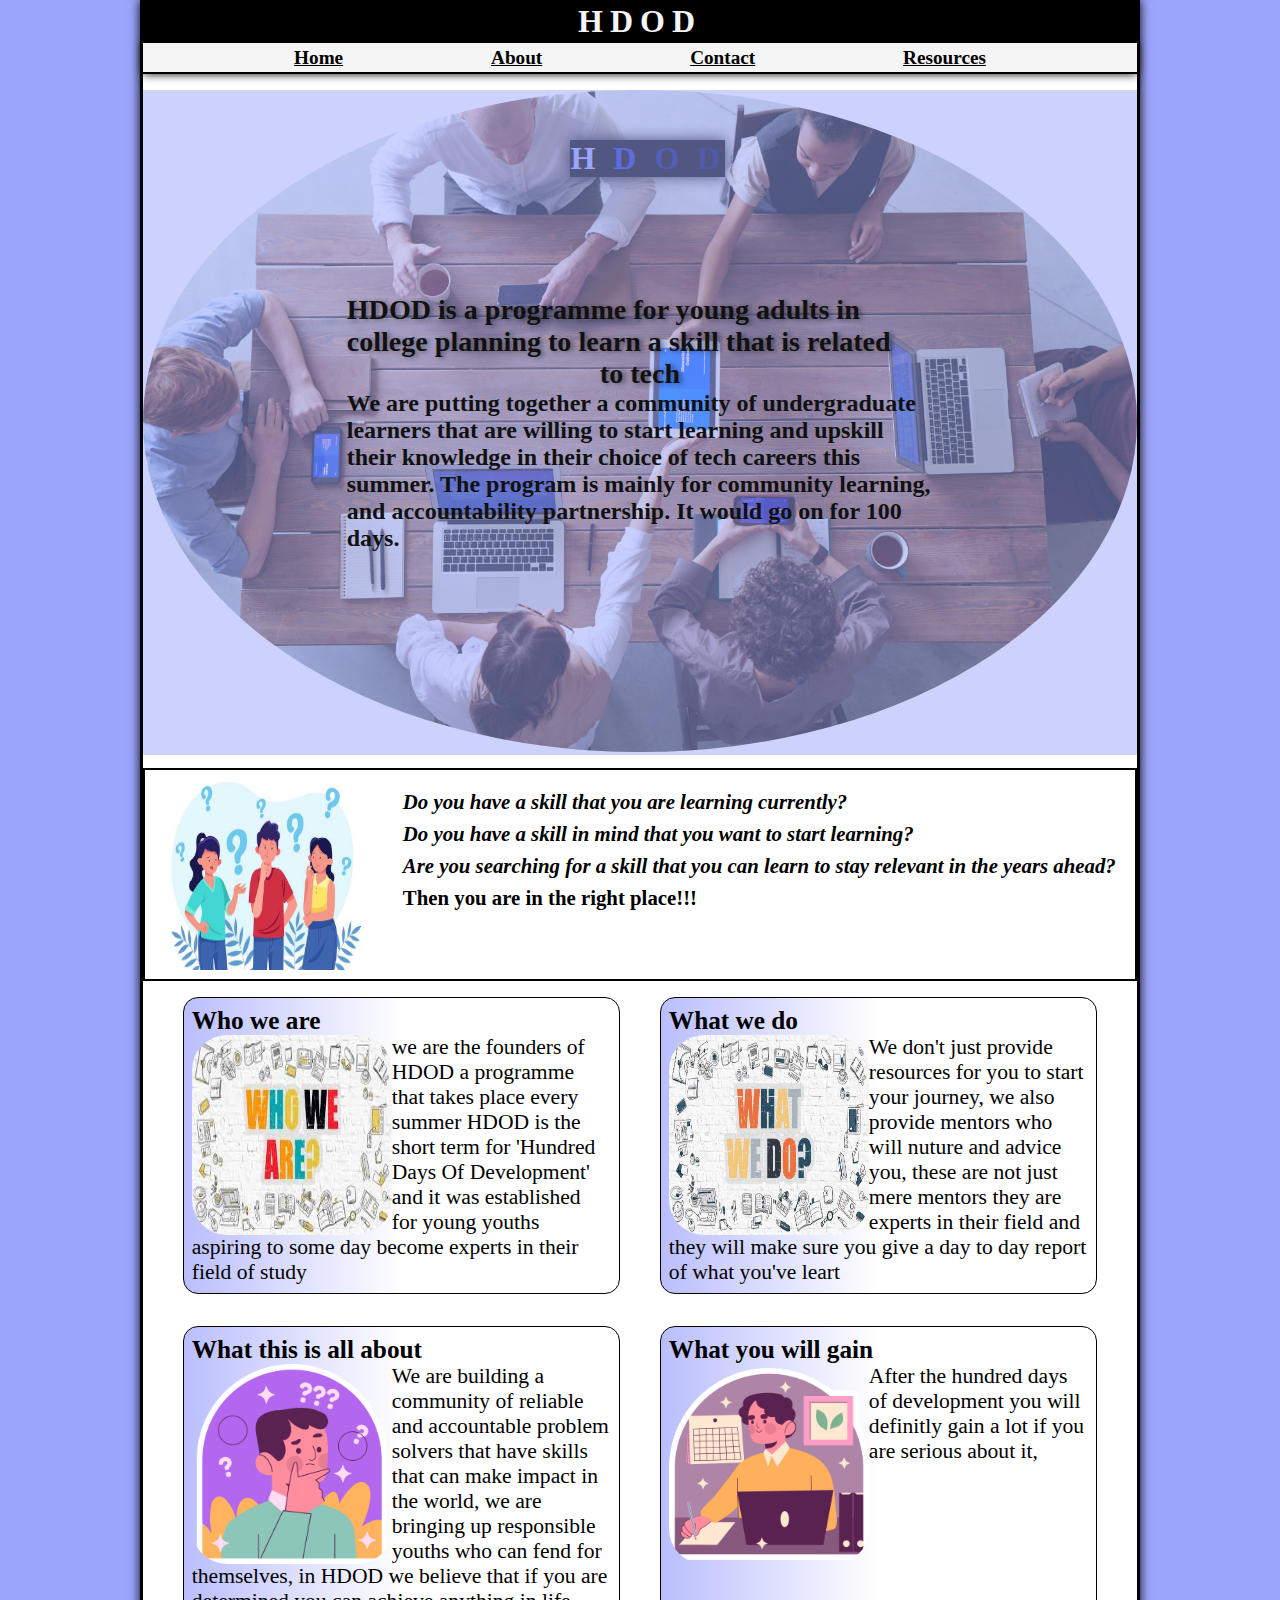
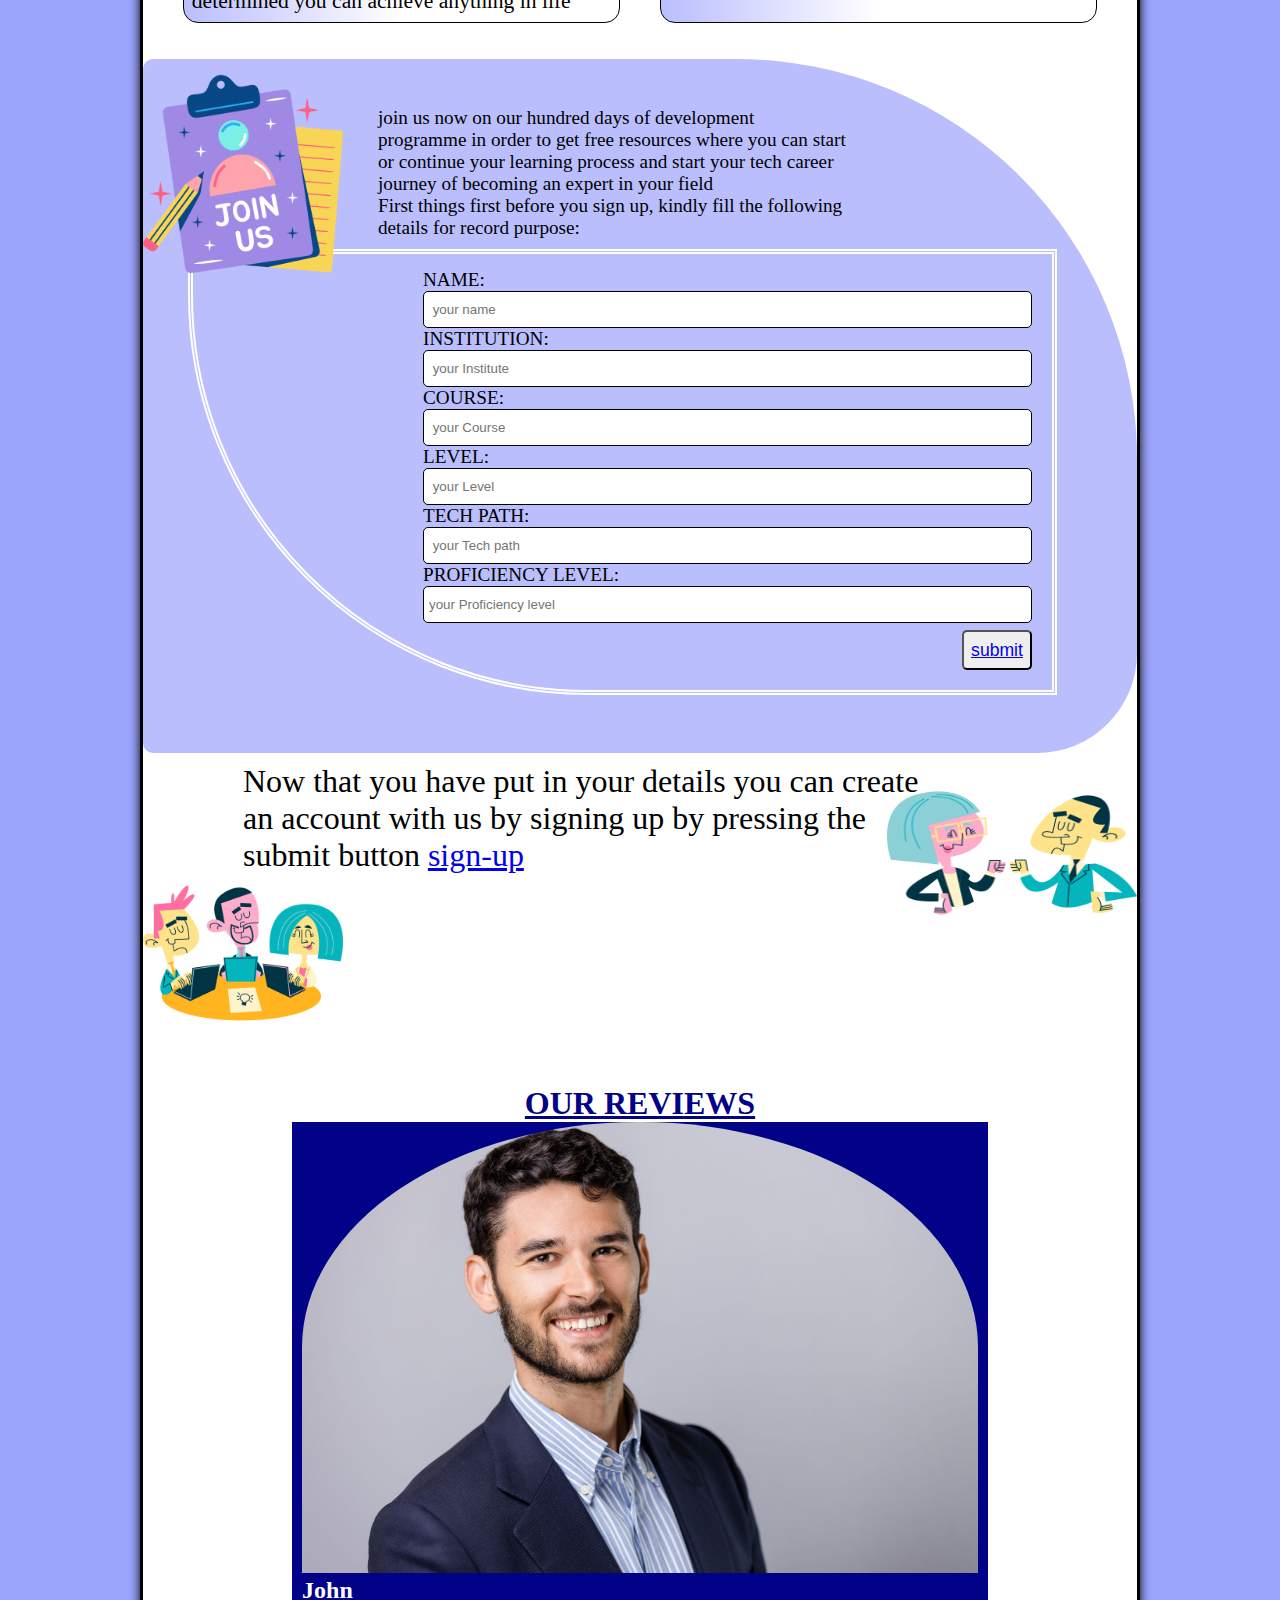
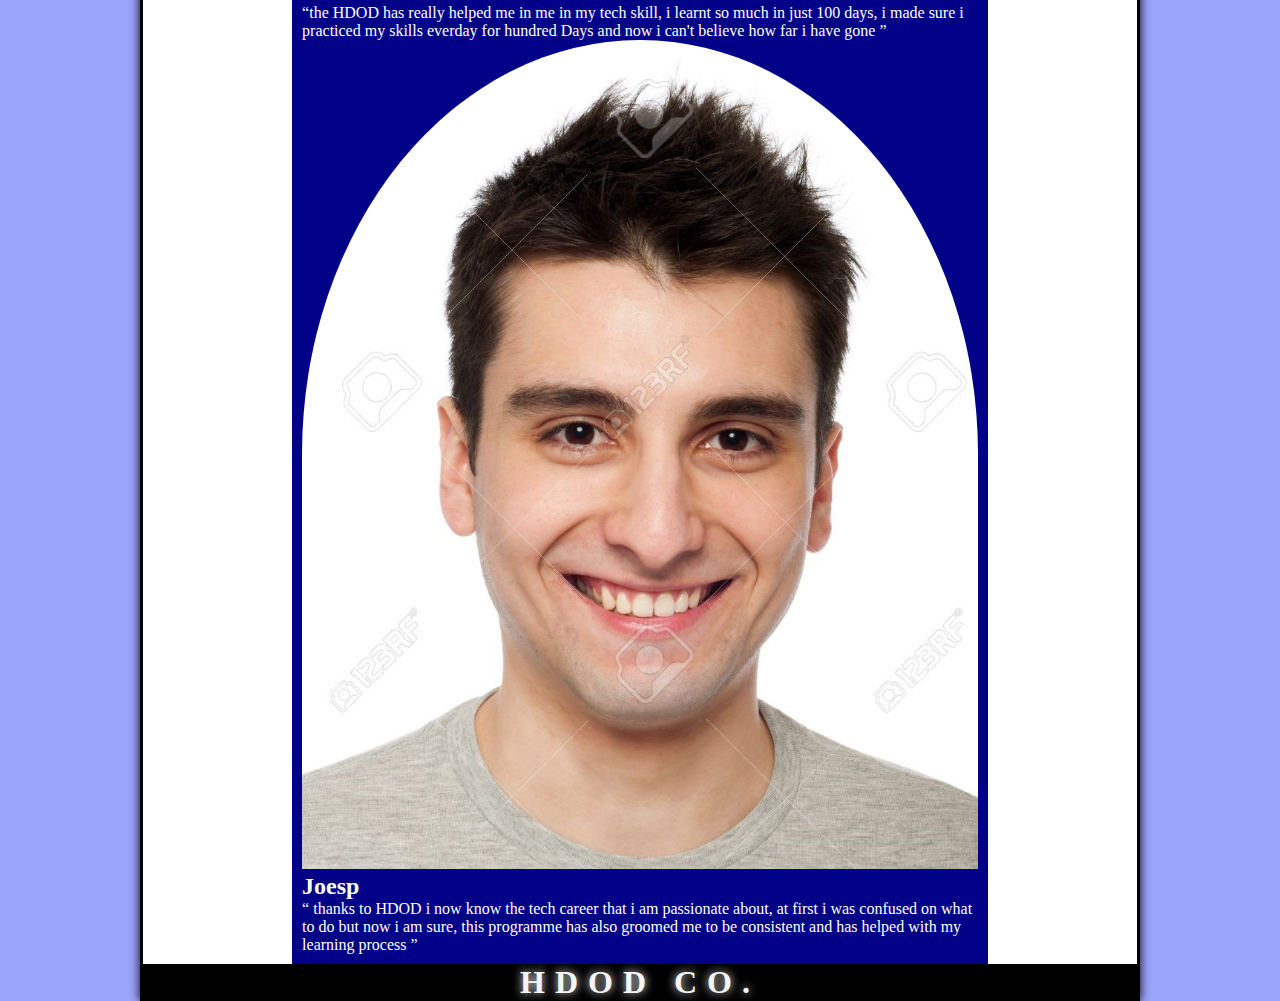
<file: index.html>
<!DOCTYPE html>
<html lang="en">
<head>
    <meta charset="UTF-8">
    <meta name="viewport" content="width=device-width, initial-scale=1.0">
    <title>Hundred Days Of Development</title>
    <link rel="stylesheet" href="style/style.css">
</head>
<body>
    <header>
        <h1>HDOD</h1>
        <nav class="navbar">
            <ul class="navbar__ul">
                    <li class="navbar__li"><a href="home.html">Home</a></li>
                    <li class="navbar__li"><a href="#about">About</a></li>
                    <li class="navbar__li"><a href="contact.html">Contact</a></li>
                    <li class="navbar__li"><a href="">Resources </a></li>
            </ul>
        </nav>
    </header>

        <section  class="section">
            <h1><span class="section__h">H</span> <span class="section__d">D</span> <span class="section__o">O</span> <span class="section__d2">D</span></h1>
            <figcaption class="section__img">
                <img src="techoo.jpg" alt="" height="800" width="1200">
            </figcaption>
                <div class="head">
                    <h3><span class="anime">HDOD</span> is a programme for young adults in college planning to learn a skill that is related  <span class="tech">to tech</span> </h3>
                    <p>
                        We are putting together a community of undergraduate learners that are
                         willing to start learning and upskill their knowledge in their choice of tech
                          careers this summer. The program is mainly for community learning, 
                          and  accountability partnership. It would go on for 100 days.
                    </p>
                </div>   
        </section>
            <div class="third">
                <div>
                    <img src="why.jpg" alt="" height="200" width="200">
                </div>
                <div class="list"> 
                    <ul>
                        <li>
                            <em>Do you have a skill that you are learning currently?</em> 
                        </li>
                        <li>
                            <em>Do you have a skill in mind that you want to start learning?</em> 
                        </li>
                        <li>
                            <em>Are you searching for a skill that you can learn to stay relevant 
                                in the years ahead?
                            </em>
                        </li>
                    </ul>
                    <p>
                        Then you are in the right place!!!
                    </p>
                </div>
            </div>
            <div class="sub" id="about">
                <div class="sub1">
                    <h3>
                        Who we are
                    </h3>
                    <div>
                        <img src="who.jpg" alt=""  width="200" height="200">
                    </div>
                    <p>
                        we are the founders of HDOD a programme that takes place every summer 
                        HDOD is the short term for 'Hundred Days Of Development' and it was established
                        for young youths aspiring to some day become experts in their field of study
                    </p>
                </div>
                <div class="sub1">
                   <h3>
                       What we do
                   </h3>
                   <div>
                    <img src="whom.jpg" alt="" width="200" height="200">
                   </div>
                   <p>
                    We don't just provide resources for you to start your journey, we also provide 
                    mentors who will nuture and advice you, these are not just mere mentors they 
                    are experts in their field and they will make sure you give a day to day report of
                    what you've leart
                   </p>
                </div>
                <div class="sub1">
                   <h3>
                     What this is all about
                   </h3>
                   <div><img src="confused.png" alt=""  width="200" height="200"></div>
                   <p>
                    We are building a community of reliable and accountable problem solvers that 
                    have skills that can make impact in the world, we are bringing up responsible youths 
                    who can fend for themselves, in HDOD we believe that if you are determined you can 
                    achieve anything in life
                   </p>
                </div>
                <div class="sub1">
                  <h3>
                      What you will gain
                  </h3>
                  <div>
                    <img src="office.png" alt="" width="200" height="200">
                  </div>
                  <p>
                    After the hundred days of development you will definitly gain a lot if you are serious 
                    about it,  
                  </p>
                </div>
            </div>
            <div class="join">
                <div>
                    <img src="job.png" alt="" height="200" width="200">
                </div>
                <p>
                    join us now on our hundred days of development programme in order to get free resources
                    where you can start or continue your learning process and start your tech career journey 
                    of becoming an expert in your field 
                </p>
                <div>
                    <p>First things first before you sign up, kindly fill the following details for 
                        record purpose:
                    </p>
                    <div class="form">
                        <ul>
                            <li>
                                <form action="">
                                    <label for=" NAME"> NAME:</label>
                                    <input id=" name" type="text" placeholder=" your name">
                                   
                                </form>
                               
                            </li>
                            <li>
                                <form action="">
                                    <label for=" Institute"> INSTITUTION:</label>
                                    <input id=" Institute" type="text" placeholder=" your Institute"> 
                                </form>
                               
                            </li>
                            <li>
                                <form action="">
                                    <label for=" Course"> COURSE:</label>
                                    <input id=" Institute" type="text" placeholder=" your Course">
                                </form> 
                            </li> 
                            <li>
                                <form action="">
                                    <label for="Level"> LEVEL:</label>
                                    <input id="Level" type="text" placeholder=" your Level">
                                </form> 
                            </li>   
                            <li> 
                                <form action="">
                                    <label for="Tech path"> TECH PATH:</label>
                                    <input id=" Tech path" type="text" placeholder=" your Tech path">
                                </form>
                            </li>
                            <li>
                                <form action="">
                                    <label for="Proficiency level:"> PROFICIENCY LEVEL:</label>
                                    <input id="Proficiency level" type="text" placeholder="your Proficiency level">
                                </form>
                            </li>
                        </ul>
                        <div class="submit">
                            <button> <a href="sign.html">submit</a> </button>
                        </div>
                    </div>
                </div>
            </div>
            <div class="sign">
                <div>
                    <img class="img2" src="team-spirit.png" alt=""  width="200" height="200">
                </div>
                <p>
                    Now that you have put in your details you can create an account with us
                    by signing up by pressing the submit button <a href="sign.html">sign-up</a>
                </p>
                <div>
                    <img class="img3" src="team-spirit (1).png" alt=""  width="200" height="200">
                </div>
            </div>
            <article class="reviews">
                <h1>
                    OUR REVIEWS
                </h1>
                <div class="reviews__all">
                    <div>
                        <img src="profile1.jpg" alt="" width="200px" height="200px">
                        <h2>John</h2>
                        <p><q>the HDOD has really helped me in me in my tech skill, i learnt so much in just 100 days,
                            i made sure i practiced my skills everday for hundred Days and now i can't believe how far i have gone
                        </q></p>
                    </div>
                    <div>
                        <img src="profile22.jpg" alt="" width="200px" height="200px">
                        <h2>Joesp</h2>
                        <p><q>
                            thanks to HDOD i now know the tech career that i am passionate about, at first i was 
                            confused on what to do but now i am sure, this programme has also groomed me
                            to be consistent and has helped with my learning process 
                        </q></p>
                    </div>
                </div> 
            </article>
            <footer>
                <h1> HDOD CO.</h1>
            </footer>
</body>
</html>
</file>
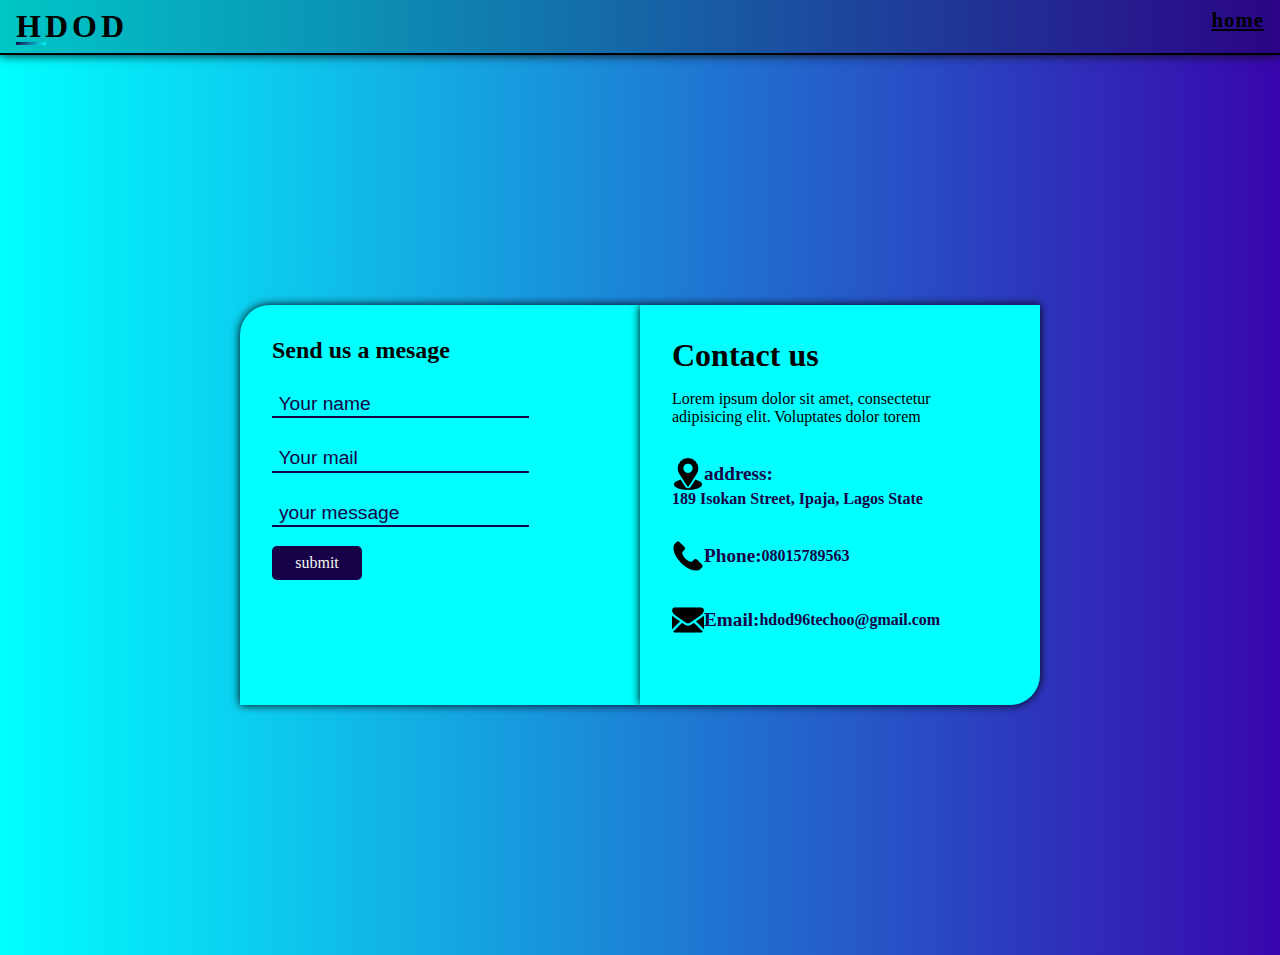
<file: contact.html>
<!DOCTYPE html>
<html lang="en">
<head>
    <meta charset="UTF-8">
    <meta name="viewport" content="width=device-width, initial-scale=1.0">
    <title>HDOD</title>
    <link rel="stylesheet" href="contact.css">
</head>
<body>
    <nav>
        <h1>HDOD</h1>
        <a href="home.html">home</a>
    </nav>
    <div class="first">
        <div class="sub1">
            <h2>Send us a mesage</h2>
            <form action="">
                <input id=" name" type="text" placeholder=" Your name">
            </form>
            <form action="">
                <input id=" name" type="text" placeholder=" Your mail">
            </form>
            <form action="">
                <input id=" name" type="text" placeholder=" your message">
            </form>
            <div class="submit">submit</div>
        </div>
        <div class="sub2">
            <h1>Contact us</h1>
            <p>Lorem ipsum dolor sit amet, consectetur <br> adipisicing elit. Voluptates dolor torem</p>
            <div class="contact">
                <p><img src="location.png" alt=""> <span class="bold">address:</span>  189 Isokan Street, Ipaja, Lagos State</p>
                <P><img src="call.png" alt=""> <span class="bold">Phone:</span>  08015789563</P>
                <p><img src="black-back-closed-envelope-shape.png" alt=""> <span class="bold">Email:</span>  hdod96techoo@gmail.com</p>
            </div>
        </div>
    </div>
</body>
</html>
</file>
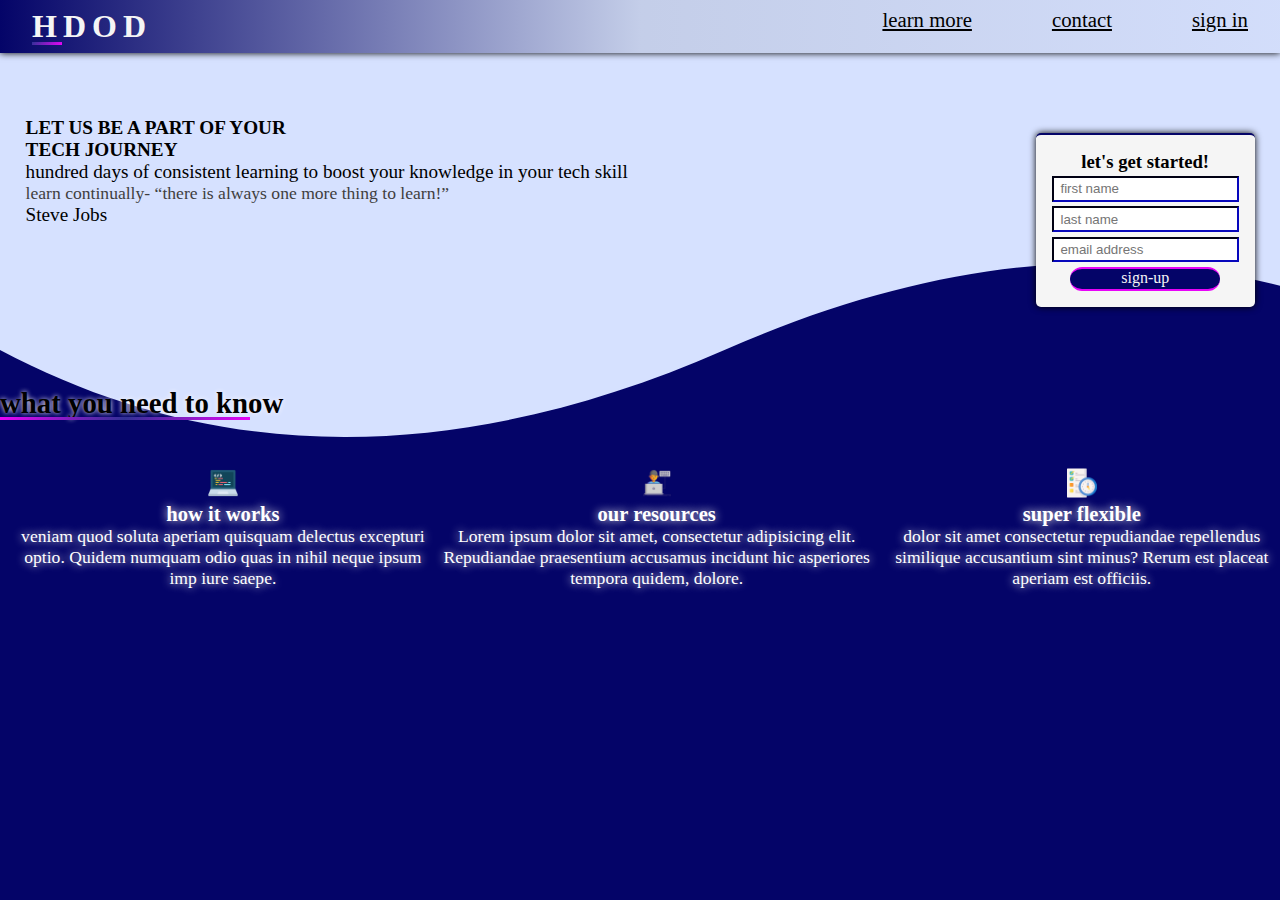
<file: home.html>
<!DOCTYPE html>
<html lang="en">
<head>
    <meta charset="UTF-8">
    <meta name="viewport" content="width=device-width, initial-scale=1.0">
    <title>Document</title>
    <link rel="stylesheet" href="home.css">
</head>
<body>
    <nav>
        <h1>HDOD</h1>
        <ul>
            <li><a href="index.html"><span class="nowrap">learn more</span></a></li>
            <li><a href="contact.html">contact</a></li>
            <li><a href="sign.html"><span class="nowrap">sign in</span></a></li>
        </ul>
    </nav>
    <main>
        <article class="first">
            <h2>LET US BE A PART OF YOUR <br> TECH JOURNEY</h2>
            <p>hundred days of consistent learning to boost your knowledge in your tech skill </p>
            <p class="quote"> learn continually- <q>there is always one more thing to learn!</q></p>
            <p class="name">Steve Jobs</p>
        </article>
        <article class="second">
           <h3>let's get started!</h3> 
           <form action="">
            <input id=" name" type="text" placeholder=" first name">
           </form>
           <form action="">
            <input id=" name" type="text" placeholder=" last name">
           </form>
           <form action="">
            <input id=" email" type="text" placeholder=" email address">
           </form>
           <div class="btn">sign-up</div>
        </article>
    </main>
    <h2 class="third"> what you <span class="before">need </span>to know</h2>
    <article class="lorem">
        <div class="lorem__div">
            <img src="programming (1).png" alt="">
            <h3>how it works</h3>
            <p>veniam quod soluta aperiam quisquam delectus excepturi optio. Quidem numquam odio quas in nihil
               neque ipsum imp iure saepe.
            </p>
        </div>
        <div class="lorem__div">
          <img src="typing.png" alt="">     
          <h3>our resources</h3>
          <p>Lorem ipsum dolor sit amet, consectetur adipisicing elit. Repudiandae praesentium accusamus incidunt
             hic asperiores tempora quidem, dolore.
            </p>
        </div>
        <div class="lorem__div">
            <img src="time.png" alt="">
            <h3>super flexible</h3>
            <p>dolor sit amet consectetur  repudiandae repellendus similique accusantium sint minus? 
               Rerum est placeat aperiam est officiis.
            </p>
        </div>
    </article>
</body>
</html>
</file>
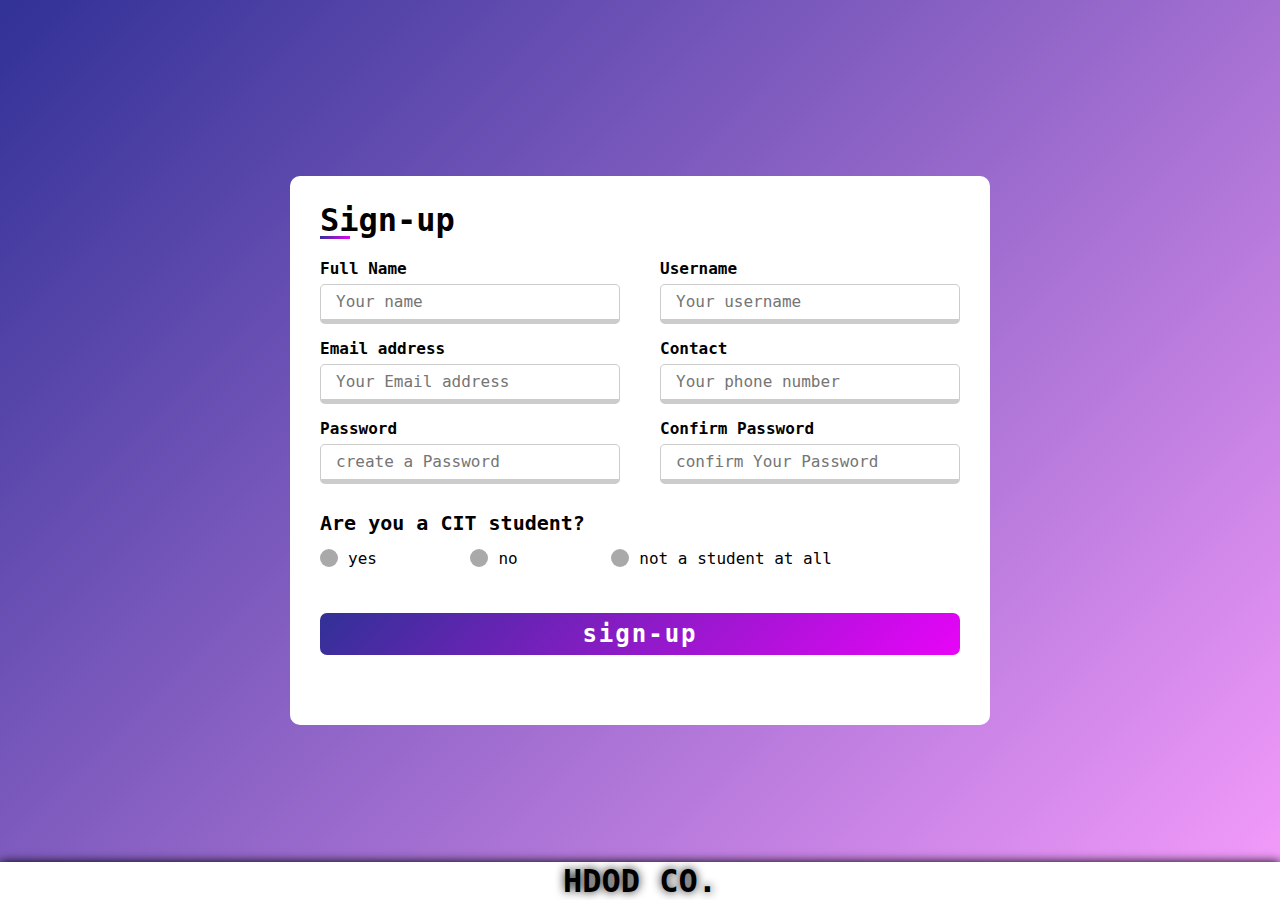
<file: sign.html>
<!DOCTYPE html>
<html lang="en">
<head>
    <meta charset="UTF-8">
    <meta name="viewport" content="width=device-width, initial-scale=1.0">
    <title>HDOD</title>
    <link rel="stylesheet" href="sign.css">
</head>
<body>
    <div class="container">
        <div class="title">Sign-up</div>
        <form action="">
            <div class="user-details">
                <div class="input-box">
                    <span class="details">Full Name</span>
                    <input type="text" placeholder="Your name" required>
                </div>
                <div class="input-box">
                    <span class="details">Username</span>
                    <input type="text" placeholder="Your username" required>
                </div>
                <div class="input-box">
                    <span class="details">Email address</span>
                    <input type="text" placeholder="Your Email address" required>
                </div>
                <div class="input-box">
                    <span class="details">Contact</span>
                    <input type="text" placeholder="Your phone number" required>
                </div>
                <div class="input-box">
                    <span class="details">Password</span>
                    <input type="text" placeholder="create a Password" required>
                </div>
                <div class="input-box">
                    <span class="details">Confirm Password</span>
                    <input type="text" placeholder="confirm Your Password" required>
                </div>
            </div>
            <div class="gender-details">
                <input type="radio" name="gender" id="dot-1">
                <input type="radio" name="gender" id="dot-2">
                <input type="radio" name="gender" id="dot-3">
                <span class="gender-title">Are you a CIT student?</span>
                <div class="category">
                    <label for="dot-1">
                        <span class="dot one"></span>
                        <span class="gender">yes</span>
                    </label>
                    <label for="dot-2">
                        <span class="dot two"></span>
                        <span class="gender">no</span>
                    </label>
                    <label for="dot-3">
                        <span class="dot three"></span>
                        <span class="gender">not a student at all</span>
                    </label>
                </div>
            </div>
            <div class="button">
                <input type="submit"  value="sign-up">
            </div>
        </form>
    </div>
    <footer>
        <h1>HDOD CO.</h1>
    </footer>
</body>
</html>
</file>
<file: style/style.css>
*{
    padding: 0;
    margin: 0;
    box-sizing: border-box;
}

html{
    background-color: rgb(156, 165, 252);
    scroll-behavior: smooth;
}


body{
    background-color: white;
    border-left: 3px solid black;
    border-right: 3px solid black;
    width: 1000px;
    margin: auto;
    box-shadow: 0 0 10px black;
    font-family: cursive;
}

header{
    background-color: whitesmoke;
    position: sticky;
    top: 0;
    z-index: 1;
    margin-bottom: 1rem;
}
header h1{
    background-color: black;
    color: whitesmoke;
    text-align: center;
    padding: 0.2rem;
    letter-spacing: 7px;
}

.navbar ul{
    list-style-type: none;
    font-size: 1.2rem;
    font-weight: bold;
    display: flex;
    justify-content: space-evenly;
    border-bottom: 2px solid black; 
    box-shadow: 0 0 10px black; 
    padding: 0.2rem;
}

.navbar a:any-link{
    color: black;

}

.navbar a:any-link:hover{
    color: rgb(61, 61, 61);
    filter: brightness(250%);
}

.section{
    position: relative;
    font-family: normal;
}

.section__img img{
    width: 100%;
    height: auto;
    display: block;
    border-radius: 50%;
}

section h1{
    position: absolute;
    top: 50px;
    left: 43%;
    font-size: 2rem;
    background-color: rgb(8, 8, 8);
    letter-spacing: 5px;
    box-shadow: 0 0 15px black;
    animation-name: anime;
    animation-duration: 4s;
    animation-delay: 1s;
    animation-iteration-count: 2;
    animation-fill-mode: forwards;
}


@keyframes anime {
    0%{
        transform: scale(50%, 50%);
    }
    33%{
        transform: scale(120%, 120%);
       
    }
    66%{
        transform: translateY(2rem);
        transform: rotateX(360deg);
    }
    99%{
        top: 5px;
    }
    100%{
        top: -300px;
    }
}

.section__h{
    color: rgb(156, 165, 252);
}

.section__d{
    color: rgb(34, 50, 194);
}

.section__o{
    color: rgb(12, 23, 122);
}

.section__d2{
    color: rgb(3, 11, 87);
}

.head{
    margin: auto;
    font-size: 1.5rem;
    background-color:  rgba(156, 166, 252, 0.507);
    color: rgb(17, 17, 17);
    position: absolute;
    top: 0px;
    padding: 20.5%;
    font-weight: bold;
} 
.section h3{
    text-shadow: 3px 1px 5px rgba(0, 0, 0, 0.425);
}
.tech{
    display: block;
    text-align: center;
    font-weight: bolder;
} 
.third{
    display: flex;
    justify-content: space-around;
    font-size: 1.3rem;
    font-weight: bolder;
    margin-top: 1rem;
    border: 2px solid black;
    line-height: 2rem;
}
.third ul{
    list-style-type: none;
    padding-top: 1rem;
}
.sub{
    background-color: white;
    display: flex;
    flex-wrap: wrap;
    justify-content: space-evenly;
    scroll-margin-top: 4rem;
}
.sub1{
    background-color: white;
    background-image: linear-gradient( to left, white, white, #babefd);
    width: 44%;
    margin-top: 1rem;
    margin-bottom: 1rem;
    padding: 0.5rem;
    border-radius: 15px;
    border: 1px solid black;
    font-size: 1.35rem;
}
.sub1 img{ 
    float: left;
    border-radius: 35px;
}

.join{
    background-color: #babefd;
    margin-top: 20px;
    color: black;
    border-radius: 10px 400px 100px 10px ;
    padding: 3rem;
    position: relative;
    padding-left: 35px;
    padding-right: 70px;
    font-size: 1.2rem;
}

.join p{
    margin-left: 200px;
    margin-right: 220px;
}

.join img{
    position: absolute;
    left: 0px;
    top: 15px;
    animation-name: style;
    animation-duration: 6s;
    animation-iteration-count: 5;
    animation-delay: 3s;
}

@keyframes style {
    22%{
        transform: rotate(20deg);
    }
    55%{
        transform: rotate(-20deg);
    }
    77%{
        transform: rotate(20deg);
    }
    88%{
        transform: rotate(-20deg);
    }
}

.form{
    width: auto;
    padding: 15px 20px 20px 230px;
    border: 5px double white;
    margin: 10px;
    border-bottom-left-radius: 400px;
}

.form ul{
    list-style-type: none;
}

input{
    display: block;
    width: 100%;
    height: 37px;
    border: 1px solid black;
    border-radius: 5px;
    padding: 5px;
}

input:hover{
    background-color: rgba(255, 255, 255, 0.562);
}

label{
    font-size: 1.2rem;
}

.submit{
    width: 100%;
    text-align: end;
    margin-top: 7px;
}

.submit button{
    width: 70px;
    height: 40px;
    font-size: 1.1rem;
    border-radius: 5px;
}

.submit button:hover{
    background-color: red;
    color: white;
}
.submit a:hover:any-link{
    color: white;
    font-weight: 600;
}

.sign{
   min-height: 300px;
    position: relative;
    padding: 10px 210px 0 100px;
    font-size: 2rem;
    border-radius: 400px 30px 400px 30px;
    color: black;
    margin-bottom: 2rem;
}

.sign .img2{
    position: absolute;
    bottom: 0px;
    left: 0;
    width: 200px;
}

.sign .img3{
    position: absolute;
    right: 0px;
    top: 0px;
    width: 250px;
}

footer{
    background-color: black;
    color: whitesmoke;
    text-align: center;
    letter-spacing: 10px;
    text-shadow: 0 0 10px whitesmoke;
}

.reviews h1{
    text-align: center;
    font-size: 2rem;
    color: rgb(2, 2, 136);
    text-decoration: underline;
}
.reviews__all{
    padding: 0 10px 10px 10px;
    margin: auto;
    width: 70%;
    background-color:  rgb(2, 2, 136);
    color: white;
}
.reviews__all img{
    border-radius: 50% 50% 0 0;
    width: 100%;
    height: auto;
}
@media screen and (max-width: 576px){
    .sub1{
        width: 70%;
        font-size: 1.4rem;
        padding: 1rem;
    }
}
</file>
<file: contact.css>
*{
    padding: 0;
    margin: 0;
    box-sizing: border-box;
}

body{
    background-image: linear-gradient(to right, aqua, #3806ad);
    font-family: cursive;
    
}
nav{
    background-color: rgba(0, 0, 0, 0.219);
    box-shadow: 0 0 10px rgb(14, 14, 14);
    border-bottom: 2px solid rgb(0, 0, 0);
    display: flex;
    justify-content: space-between;
    padding: 0.5rem 1rem;
    letter-spacing: 4px;
}
nav h1{
    position: relative;
}
nav h1:before{
    content: '';
    position: absolute;
    left: 0;
    bottom: 0px;
    height: 3px;
    width: 30px;
    background: linear-gradient(135deg, rgb(23, 2, 71), aqua);
}
nav :any-link{
    color: black;
    font-size: 1.3rem;
    font-weight: bold;
    letter-spacing: 1px;
}
nav :any-link:hover{
    color: rgb(49, 49, 49);
}
.first{
    display: flex;
    justify-content: center;
    align-items: center;
    min-height: 100vh;
    flex-wrap: wrap;
   
}
.sub1{
    padding: 2rem;
    display: flex;
    flex-flow: column;
    gap: 1.2rem;
    background-color: aqua;
    height: 400px;
    box-shadow: 0 0 10px black;
    width: 400px;
    flex-shrink: 1;
    border-radius: 30px 0 0 0;
}
.sub1 input{
    border: none;
    background-color: aqua;
    font-size: 1.2rem;
    color: white;
    border-bottom: 2px solid rgb(23, 2, 71);
    padding: 0.6rem 0.5rem 0.1rem 0.1rem;
   
}
input::placeholder{
    color: rgb(23, 2, 71);
}
.sub2{
    background-color: aqua;
    display: flex;
    flex-flow: column;
    gap: 1rem;
    padding: 2rem;
    min-height: 400px;
    box-shadow: 0 0 10px black;
    width: 400px;
    flex-shrink: 1;
    border-radius: 0 0 30px 0;
}
.contact{
    color: rgb(23, 2, 71);
   
}
.contact p{
    padding: 1rem 0;
    display: flex;
    align-items: center;
    flex-wrap: wrap;
    font-weight: 600;
}
.bold{
    font-size: 1.2rem;
}
.submit{
    background-color: rgb(23, 2, 71);
    padding: 0.5rem;
    display: flex;
    justify-content: center;
    align-items: center;
    color: whitesmoke;
    width: 90px;
    border-radius: 5px;
}
.submit:hover{
    background-color: white;
    color: rgb(23, 2, 71);
    cursor: pointer;
    border: 2px solid  rgb(23, 2, 71);
}
@media screen and (max-width: 800px){
    .first{
        padding-top: 2rem;
        padding-bottom: 2rem;
    }
    .sub1{
        border-radius: 20px 20px 0 0;
    }
    .sub2{
        border-radius: 0 0 20px 20px;
    }
}
@media screen and (max-width: 576px){
    .first{
        padding-left: 0.5rem;
        padding-right: 0.5rem;
    }
    .sub1{
        gap: 0.8rem;
        height: 300px;
        padding: 0.5rem;
    }
    .sub2{
        padding: 1rem;
    }
    
}
</file>
<file: home.css>
*{
    padding: 0;
    box-sizing: border-box;
    margin: 0;
}

body{
    background-image: url(wavy\ background.svg);
    background-repeat: repeat-x;
    
    background-color: rgb(4, 4, 104);
    font-family: cursive;
}
nav{
    background-image: linear-gradient(to right, rgb(4, 4, 104), rgba(37, 37, 37, 0.103),  rgba(37, 37, 37, 0.021));
    padding: 0.5rem 2rem 0.5rem 2rem;
    display: flex;
    justify-content: space-between;
    box-shadow: 0 0 7px black; 
}
.nowrap{
    white-space: nowrap;
}
nav ul{
    display: grid;
    grid-auto-flow: column;
    column-gap: 5rem; 
    font-size: 1.3rem;
    list-style-type: none;
}

nav h1{
    color: whitesmoke;
    letter-spacing: 6px;
    font-weight: bolder;
    position: relative;
}
nav h1:before{
    content: '';
    position: absolute;
    left: 0;
    bottom: 0;
    height: 3px;
    width: 30px;
    background: linear-gradient(135deg, rgb(49, 49, 150), rgb(232, 4, 248));
}
nav a:any-link{
    color: black;
}
nav a:any-link:hover{
    color: rgb(75, 73, 73);
}
main{
    display: flex;
    justify-content: space-between;
    flex-wrap: wrap;
    padding-top: 5%;
    padding-left: 2%;
}


.first h2{
    font-size: min(1.2rem, 2.5vh);
}
.first p{
    font-size: 1.2rem;
}
.first p.quote{
    color: rgb(63, 62, 62);
    font-size: min(1.1rem, 2.2vh);
}
.second{
    background-color: whitesmoke;
    padding: 1rem;
    border-radius: 5px;
    border-top: 2px solid  rgb(4, 4, 104);
    margin-right: 2%;
    margin-top: 1rem;
    box-shadow: 0 0 7px black; 
}
.second h3{
    text-align: center;
    margin-bottom: 0.2rem;
}
input{
    border-color:  rgb(4, 4, 104);
    padding: 0.2rem;
    margin-bottom: 0.3rem;
    color: rgb(4, 4, 104);
}
.btn{
    width: 80%;
    text-align: center;
    background-color:  rgb(4, 4, 104) ;
    border-top: 2px solid rgb(232, 4, 248);
    border-bottom: 2px solid rgb(232, 4, 248);
    color: whitesmoke;
    border-radius: 30px;
    padding-bottom: 0.15rem;
    margin: auto;
}
.btn:hover{
    background-color:  rgb(232, 4, 248);
    color: white;
    border-top: 3px solid rgb(4, 4, 104) ;
    border-bottom: 3px solid rgb(4, 4, 104) ;
}
.third{
    display: inline-block;
    text-align: center;
    margin: auto;
    margin-top: 5rem;
    margin-bottom: 2rem;
    font-weight: bold;
    /* border-bottom: 3px solid rgb(232, 4, 248); */
    text-shadow: 0 0 5px rgb(252, 247, 247);
    font-size: min(1.8rem, 3.2vh);
    position: relative;
}
.before:before{
    content: ' ';
    position: absolute;
    left: 0%;
    bottom: 0;
    height: 3px;
    width: 250px;
    background: linear-gradient(135deg, rgb(232, 4, 248), rgb(49, 49, 150), rgb(232, 4, 248));
    
}

.lorem{
    display: flex;
    color: white;
    font-size: min(1.1rem, 2.4vh);
    text-shadow: 0 0 10px whitesmoke;
    justify-content: space-around;
}

.lorem img{
    width: 30px;
}
.lorem__div{
    text-align: center;
    margin-top: 1rem;
}
.lorem__div:first-child{
    margin-left: 1rem;
}
@media screen and (max-width: 576px){
    body{
        background-size: auto;
    }
    nav{
        padding: 0.5rem;
    }
    nav ul{
        column-gap: 1rem;
        font-size: 1.1rem;
    }
    .lorem{
        flex-wrap: wrap;
    }
}
@media screen and (max-width: 345px){
    nav{
        padding: 0.4rem;
    }
    nav ul{
        font-size: 1rem;
        column-gap: 0.3rem;
    }
    nav h1{
        letter-spacing: 3px;
        font-size: 0.9rem;
    }
}
@media screen and (max-width: 1000px){
    .first p{
        font-size: 1.1rem;
    }
}
</file>
<file: sign.css>
*{
    margin: 0;
    padding: 0;
    box-sizing: border-box;
    font-family: monospace, sans-serif;
}
body{
    display: flex;
    flex-flow: column;
    height: 100vh;
    justify-content: center;
    align-items: center;
    padding: 10px;
    background: linear-gradient(135deg, rgb(49, 49, 150), rgb(245, 156, 252));
}
.container{
    max-width: 700px;
    width: 100%;
    background: rgb(255, 255, 255);
    padding: 25px 30px;
    border-radius: 10px;
}
.container .title{
    font-size: 2rem;
    font-weight: 700;
    position: relative;
}
.container .title:before{
    content: '';
    position: absolute;
    left: 0;
    bottom: 0;
    height: 3px;
    width: 30px;
    background: linear-gradient(135deg, rgb(49, 49, 150), rgb(232, 4, 248));
}
.container form .user-details{
    display: flex;
    flex-wrap: wrap;
    justify-content: space-between;
    margin: 20px 0 12px 0;
}
form .user-details .input-box{
    width: calc(100% / 2 - 20px);
    margin-bottom: 15px;
}
.user-details .input-box .details{
    display: block;
    font-weight: 600;
    margin-bottom: 6px;
}
.user-details .input-box input{
    height: 40px;
    width: 100%;
    outline: none;
    border-radius: 5px;
    border: 1px solid #ccc;
    padding-left: 15px;
    font-size: 16px;
    border-bottom-width: 5px;
    transition: all 0.9s ease;
}
.user-details .input-box  input:focus,
.user-details .input-box  input:valid{ 
    border-color:  rgb(250, 145, 250);
}
form .gender-details .gender-title{
    font-size: 20px;
    font-weight: 800;
}
form .gender-details .category{
    display: flex;
    width: 80%;
    margin: 14px 0;
    justify-content: space-between;
}
.gender-details .category label{
 display: flex;
 align-items: center;
}
.gender-details .category .dot{
    height: 18px;
    width: 18px;
    border-radius: 50%;
    margin-right: 10px;
    border: 5px solid transparent;
    background: #aaa9a9;
}
#dot-1:checked ~ .category .one,
#dot-2:checked ~ .category .two, 
#dot-3:checked ~ .category .three{
    border-color: #d9d9d9;
}
form input[type="radio"]{
    display: none;
}
form .button{
    height: 42px;
    margin: 45px 0;

}
form .button input{
    height: 100%;
    width: 100%;
    outline: none;
    color: white;
    background: linear-gradient(135deg, rgb(49, 49, 150), rgb(232, 4, 248));
    border: none;
    font-size: 1.5rem;
    font-weight: 600;
    letter-spacing: 2px;
    border-radius: 7px;
}
form .button input:hover{
    background: linear-gradient(-135deg, rgb(49, 49, 150), rgb(232, 4, 248));
}
@media (max-width: 584px) {
    body{
        display: flex;
        align-content: baseline;
        height: 100vh;
    }
    .container{
        max-width: 100%;
    
    }
    form .user-details .input-box{
        width: 100%;
        margin-bottom: 15px;
    }
    form  .gender-details .category{
        width: 100%;
    }
    .container form .user-details{
        max-height: 300px;
        overflow-y: scroll;
    }
    .user-details::-webkit-scrollbar{
        width: 0;
    }
}
footer{
   background-color: rgb(255, 255, 255);
    box-shadow: 0 0 10px black;
    position: absolute;
    bottom: 0;
    width: 100%;
    text-shadow: 0 0 10px rgb(14, 13, 13);
    text-align: center;
}
</file>
